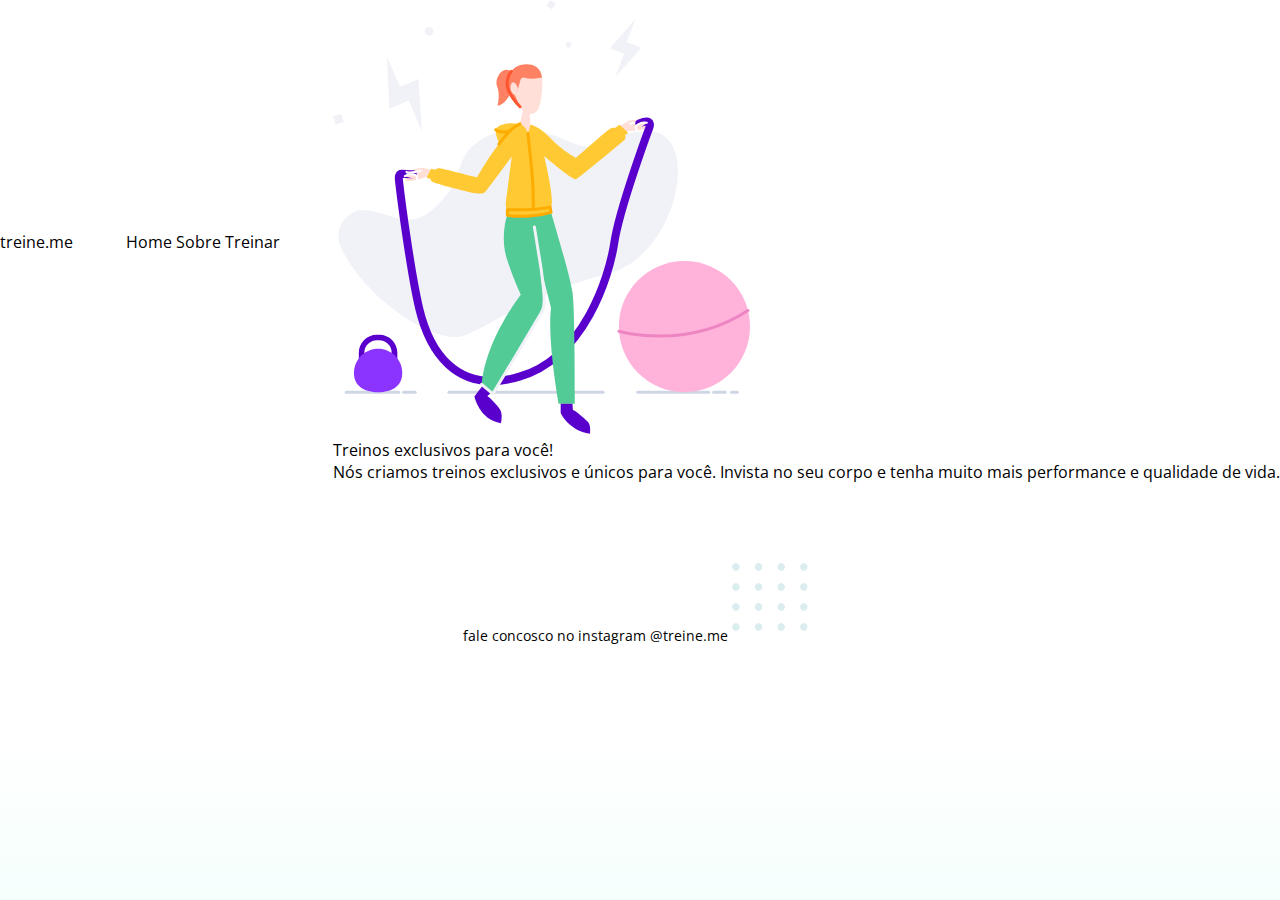
<file: index-padrao daniel.html>
<!DOCTYPE html>
<html lang="pt-br">
  <head>
    <meta charset="UTF-8" />
    <meta name="viewport" content="width=device-width, initial-scale=1.0" />
    <link rel="preconnect" href="https://fonts.googleapis.com" />
    <link rel="preconnect" href="https://fonts.gstatic.com" crossorigin />
    <link
      href="https://fonts.googleapis.com/css2?family=DM+Sans:opsz@9..40&family=Inter&family=Mulish&family=Open+Sans&display=swap"
      rel="stylesheet"
    />
    <title>Treine.me</title>
    <link rel="stylesheet" href="./style.css" />
  </head>
  <body>
    <main>
      <div id="logo">
        <span>treine.me</span>
      </div>
      <div id="navegation">
        <span>Home</span>
        <span>Sobre</span>
        <span>Treinar</span>
      </div>
      <div class="hero">
        <img
          src="./image/fitness-jump.svg"
          alt="Moça malhando com uma corda de pular um peso no chao e uma bola rosa!"
        />
        <div id="text-cab">Treinos <span>exclusivos</span> para você!</div>
        <div id="tex-inf">
          Nós criamos treinos
          <span>exclusivos e únicos para você.</span> Invista no seu corpo e
          <span>tenha muito mais performance e qualidade de vida.</span>
        </div>
      </div>
    </main>
    <footer>
      <span id="text-footer">
        fale concosco no instagram <span>@treine.me</span>
      </span>
      <img src="./image/balls-decoration.svg" alt="Bolinhas verdes!">
    </footer>
  </body>
</html>
</file>
<file: style.css>
:root {
  --text-color-home: #1f1534;
  --text-color-h1: #000000;
  --text-color-h1-span: #89c5cc;
  --text-color-p: #7d7987;
  --text-color-button: #69b99d;
  --text-color-text-button: #ffffff;
  --text-color-text-button-hover: #4ba183;
}

body {
  margin: 0;
  font-family: "Open Sans", sans-serif;

  background: linear-gradient(
    180deg,
    rgba(227, 255, 248, 0) 82.08%,
    rgba(227, 255, 248, 0.38) 100%
  );

  /* height: 100vh;  ESSE VH é toda area visivel disponivel */
  min-height: 100vh;
}

.page {
  width: 1000px;
  margin: 0 auto;
  padding-top: 65px;
}

nav {
  display: flex;
  justify-content: space-between;
  align-items: center;

  margin-bottom: 55px;

  font-family: "Mulish", sans-serif;
}

nav ul {
  list-style: none;
  display: flex;
  /* justify-content: space-around; */
  gap: 48px;
  margin: 0;
  padding: 0;
}

ul li a {
  text-decoration: none;
  color: var(--text-color-home);

  opacity: 0.5;
}
/* esse : = pseudo class */
ul li a:hover {
  font-weight: bold;
  opacity: 1;
}

main {
  display: flex;
  align-items: center;
  justify-content: space-between;
}

h1,
ul {
  font-family: "Mulish", sans-serif;
}

h1 {
  font-size: 49px;
  line-height: 56px;
  color: var(--text-color-home);

  font-weight: normal;
  width: 490px;
}

h1 span {
  color: var(--text-color-h1-span);
  font-weight: bold;
}

p {
  font-size: 14px;
  line-height: 28px;
  width: 438px;

  color: var(--text-color-p);

  margin: 40px 0;
}

button {
  color: var(--text-color-text-button);
  font-family: "Open Sans", sans-serif;
  text-transform: uppercase;

  display: flex;
  justify-content: center;
  align-items: center;
  gap: 10px;

  padding: 14px 32px 15px;
  border: none;
  border-radius: 4px;
  background: var(--text-color-button);

  cursor: pointer;
}

button:hover {
  background: var(--text-color-text-button-hover);
}

footer {
  font-size: 14px;
  line-height: 28px;

  text-align: center;

  margin-top: 80px;
}

footer a {
  font-weight: bold;
  text-decoration: none;
  color: var(--text-color-home);
}

footer a:hover {
  font-weight: bold;
  color: var(--text-color-text-button-hover);
}

#balls {
  position: fixed;
  bottom: 0;
  right: 0;
}
</file>
